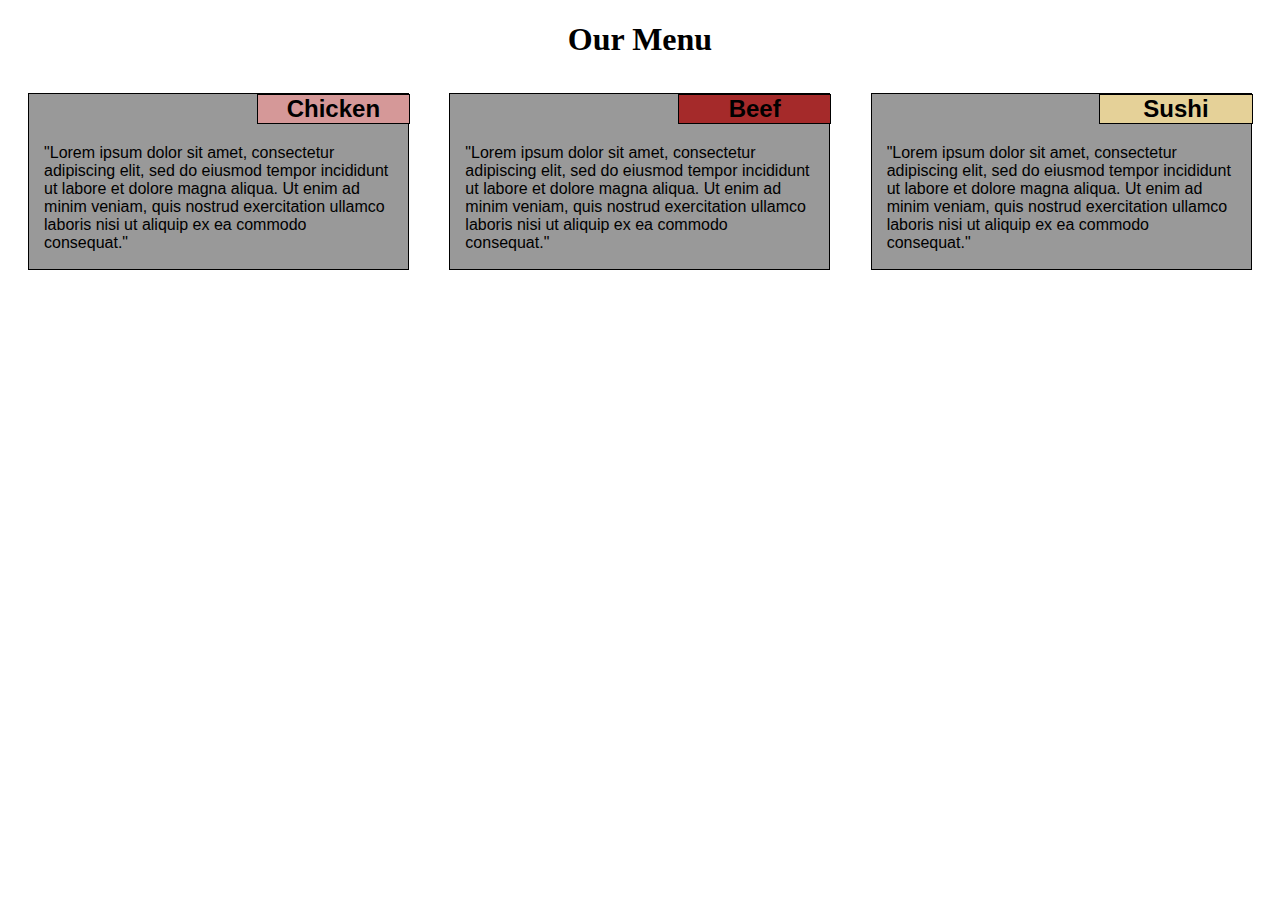
<file: site/index.html>
<!DOCTYPE html>
<html>
<head>
	<title>Module 2</title>
	<link rel="stylesheet" href="css/stylesheet.css">
</head>
<body>
	<h1>Our Menu</h1>
	<div class="row">
		<div class="col-lg-4 col-md-6">
			<section>
				<h2 class="chicken">Chicken</h2>
				<p>"Lorem ipsum dolor sit amet, consectetur adipiscing elit, sed do eiusmod tempor incididunt ut labore et dolore magna aliqua. Ut enim ad minim veniam, quis nostrud exercitation ullamco laboris nisi ut aliquip ex ea commodo consequat."</p>
			</section>
		</div>

		<div class="col-lg-4 col-md-6">
			<section>
				<h2 class="beef">Beef</h2>
				<p>"Lorem ipsum dolor sit amet, consectetur adipiscing elit, sed do eiusmod tempor incididunt ut labore et dolore magna aliqua. Ut enim ad minim veniam, quis nostrud exercitation ullamco laboris nisi ut aliquip ex ea commodo consequat."</p>
			</section>
		</div>

		<div class="col-lg-4 col-md-12">
			<section>
				<h2 class="sushi">Sushi</h2>
				<p>"Lorem ipsum dolor sit amet, consectetur adipiscing elit, sed do eiusmod tempor incididunt ut labore et dolore magna aliqua. Ut enim ad minim veniam, quis nostrud exercitation ullamco laboris nisi ut aliquip ex ea commodo consequat."</p>
			</section>
		</div>
	</div>
</body>
</html>
</file>
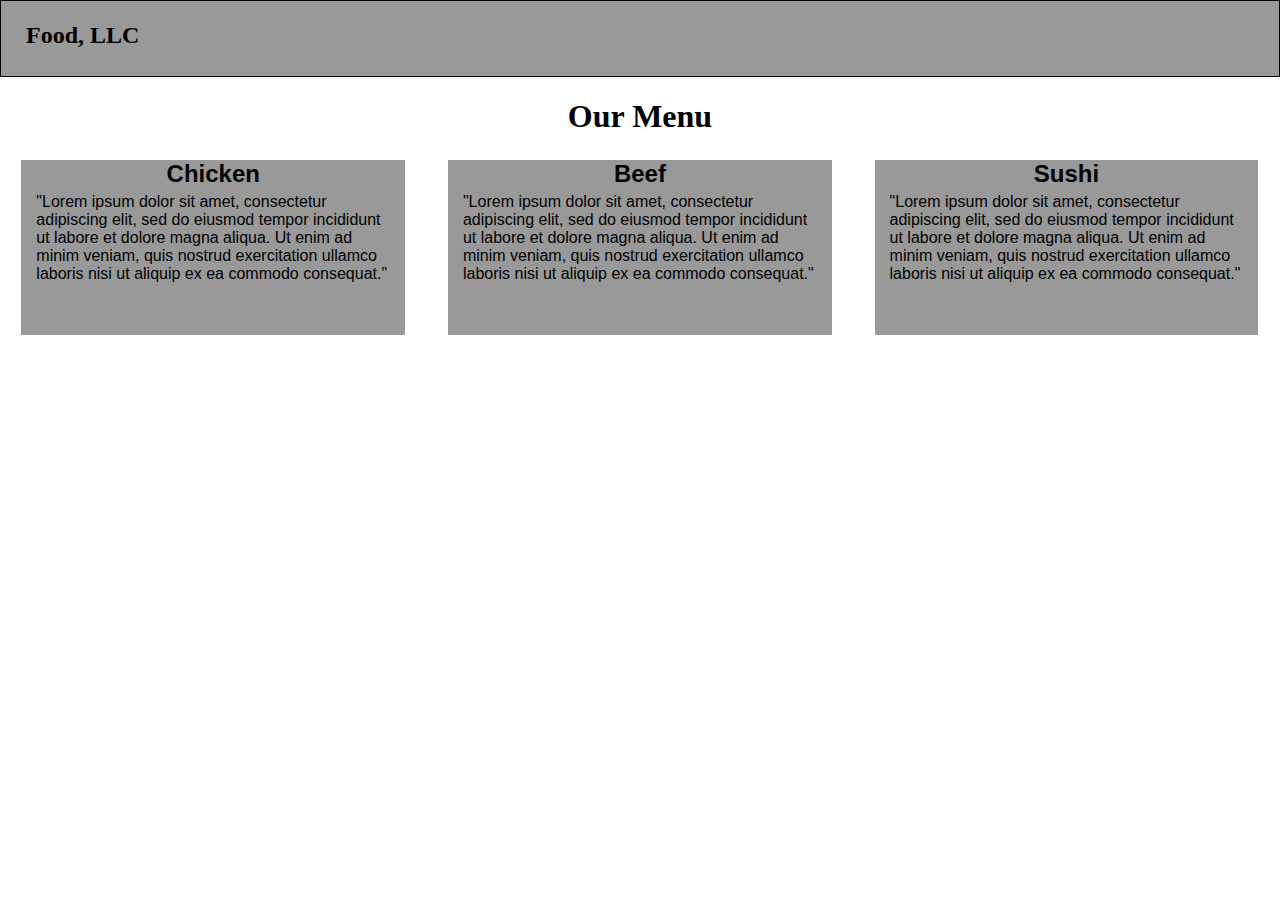
<file: site/module3/index.html>
<!DOCTYPE html>
<html>
  <head>
    <meta name="viewport" content="width=device-width, initial-scale=1">
    <link rel="stylesheet" href="css/stylesheet.css">
  </head>
  <body>
  <header>
    <nav class="header-nav dropdown">
      <h1 class="nav-h1">Food, LLC</h1>
      <button class="navbar-toggle" onclick="myFunction()">
        <span class="sr-only"></span>
        <span class="icon-bar"></span>
        <span class="icon-bar"></span>
        <span class="icon-bar"></span>
      </button>
    </nav>
  </header>

  <div>
    <div class="dropdown-content" id="myDropdown">
        <a href="#">Chicken</a>
        <a href="#">Beef</a>
        <a href="#">Sushi</a>
    </div>
    <h1>Our Menu</h1>
    <div class="row">
      <div class="col-lg-4 col-md-6 col-xs-12">
        <section>
          <h2 class="chicken">Chicken</h2>
          <p>"Lorem ipsum dolor sit amet, consectetur adipiscing elit, sed do eiusmod tempor incididunt ut labore et dolore magna aliqua. Ut enim ad minim veniam, quis nostrud exercitation ullamco laboris nisi ut aliquip ex ea commodo consequat."</p>
        </section>
      </div>
      <div class="col-lg-4 col-md-6 col-xs-12">
        <section>
          <h2 class="beef">Beef</h2>
          <p>"Lorem ipsum dolor sit amet, consectetur adipiscing elit, sed do eiusmod tempor incididunt ut labore et dolore magna aliqua. Ut enim ad minim veniam, quis nostrud exercitation ullamco laboris nisi ut aliquip ex ea commodo consequat."</p>
        </section>
      </div>

      <div class="col-lg-4 col-md-12 col-xs-12">
        <section>
          <h2 class="sushi">Sushi</h2>
          <p>"Lorem ipsum dolor sit amet, consectetur adipiscing elit, sed do eiusmod tempor incididunt ut labore et dolore magna aliqua. Ut enim ad minim veniam, quis nostrud exercitation ullamco laboris nisi ut aliquip ex ea commodo consequat."</p>
        </section>
      </div>
    </div>

  <script>
  /* When the user clicks on the button, 
  toggle between hiding and showing the dropdown content */
  function myFunction() {
    document.getElementById("myDropdown").classList.toggle("show");
  }

  // Close the dropdown if the user clicks outside of it
  window.onclick = function(e) {
    if (!e.target.matches('.navbar-toggle')) {
    var myDropdown = document.getElementById("myDropdown");
      if (myDropdown.classList.contains('show')) {
        myDropdown.classList.remove('show');
      }
    }
  }
  </script>
  </body>
</html>
</file>
<file: site/css/stylesheet.css>
* {
	ox-sizing: border-box;
}

h1 {
	margin-bottom: 15px;
	text-align: center;
}

section {
	border: 1px solid black;
	width: 90%;
	height: 175px;
	margin-right: auto;
	margin-left: auto;
	margin-top: 20px;
	font-family: Helvetica;
	background-color: #999999;
	color: black;
}

h2 {
	border: 1px solid black;
	margin-top: 0;
	width: 40%;
	text-align: center;
	position: relative;
	top: 0;
	left: 60%;
}

p {
	margin-right: 15px;
	margin-left: 15px;
}

.chicken {
	background-color: #d59898;
}

.beef {
	background-color: #A52A2A;
}

.sushi {
	background-color: #e5d198;
}

.row {
	width: 100%;
}

@media (min-width: 992px) {
	.col-lg-1, .col-lg-2, .col-lg-3, .col-lg-4, .col-lg-5, .col-lg-6, .col-lg-7, .col-lg-8, .col-lg-9, .col-lg-10, .col-lg-11, .col-lg-12 {
		float: left;
	}
	.col-lg-1 {
		width: 8.33%;
	}
	.col-lg-2 {
		width: 16.66%;
	}
	.col-lg-3 {
		width: 25%;
	}
	.col-lg-4 {
		width: 33.33%;
	}
	.col-lg-5 {
		 width: 41.66%;
	}
	.col-lg-6 {
		width: 50%;
	}
	.col-lg-7 {
		width: 58.33%;
	}
	.col-lg-8 {
		width: 66.66%;
	}
	.col-lg-9 {
		width: 74.99%;
	}
	.col-lg-10 {
		width: 83.33%;
	}
	.col-lg-11 {
		width: 91.66%;
	}
	.col-lg-12 {
		width: 100%;
	}
}

@media (min-width: 768px) and (max-width: 991px) {
	.col-md-1, .col-md-2, .col-md-3, .col-md-4, .col-md-5, .col-md-6, .col-md-7, .col-md-8, .col-md-9, .col-md-10, .col-md-11, .col-md-12 {
		float: left;
	}
	.col-md-1 {
		width: 8.33%;
	}
	.col-md-2 {
		width: 16.66%;
	}
	.col-md-3 {
		width: 25%;
	}
	.col-md-4 {
	    width: 33.33%;
	}
	.col-md-5 {
	    width: 41.66%;
	}
	.col-md-6 {
	    width: 50%;
	}
	.col-md-7 {
	    width: 58.33%;
	}
	.col-md-8 {
	    width: 66.66%;
	}
	.col-md-9 {
		width: 74.99%;
	}
	.col-md-10 {
	    width: 83.33%;
	}
	.col-md-11 {
	    width: 91.66%;
	}
	.col-md-12 {
	    width: 100%;
	}
}
</file>
<file: site/module3/css/stylesheet.css>
* {
        ox-sizing: border-box;
      }

      body {
        margin: 0;
      }

      header {
        border: 1px solid black;
      }

      .nav-h1 { /* Restaurant name */
        font-family: 'Lora', serif;
        font-size: 1.5em;
        font-weight: bold;  
        margin-top: 0;
        margin-bottom: 0;
        line-height: .75;
        padding-left: 25px;
        text-align: left;
      }

      .header-nav {
        background-color: #999999;
        border-radius: 0;
        border: 0;
        height: 50px;
        padding-top: 25px;
        overflow: hidden;
      }

      .header-nav button.navbar-toggle, .icon-bar {
        border: 1px solid black;
      }

      .header-nav button.navbar-toggle {
        clear: both;
        margin-top: -30px;
      }

      .navbar-toggle {
        position: relative;
        float: right;
        padding: 9px 10px;
        margin-top: 8px;
        margin-right: 15px;
        margin-bottom: 8px;
        background-color: transparent;
        background-image: none;
        border: 1px solid black;
        border-radius: 4px;
      }

      .navbar-toggle:focus {
        outline: 0;
      }
      .navbar-toggle .icon-bar {
        display: block;
        width: 22px;
        height: 2px;
        border-radius: 1px;
      }
      .navbar-toggle .icon-bar + .icon-bar {
        margin-top: 4px;
      }

      .navbar-toggle:hover,
      .navbar-toggle:focus {
        background-color: #ddd;
      }

      .dropdown-content {
        display: none;
        background-color: white;
        min-width: 160px;
        box-shadow: 0px 8px 16px 0px rgba(0,0,0,0.2);
        z-index: 1;
      }

      .dropdown-content a {
        border: 1px solid black;
        float: none;
        color: black;
        padding: 12px 16px;
        text-decoration: none;
        display: block;
        text-align: center;
      }

      .dropdown-content a:hover {
        background-color: #ddd;
      }

      .show {
        display: block;
      }

section {
  width: 90%;
  height: 175px;
  margin-right: auto;
  margin-left: auto;
  font-family: Helvetica;
  background-color: #999999;
  color: black;
  margin-top: 25px;
}

h1 {
  text-align: center;
  margin-bottom: 0px;
}

h2 {
  margin-top: 0;
  margin-bottom: 0;
  width: 100%;
  text-align: center;
  /*position: relative;*/
  top: 0;
  /*left: 60%;*/
}

p {
  margin-right: 15px;
  margin-left: 15px;
  margin-top: 5px;
}

.row {
  width: 100%;
}

@media (min-width: 992px) {
  .dropdown-content {
    display: none;
  }
  .col-lg-1, .col-lg-2, .col-lg-3, .col-lg-4, .col-lg-5, .col-lg-6, .col-lg-7, .col-lg-8, .col-lg-9, .col-lg-10, .col-lg-11, .col-lg-12 {
    float: left;
  }
  .col-lg-1 {
    width: 8.33%;
  }
  .col-lg-2 {
    width: 16.66%;
  }
  .col-lg-3 {
    width: 25%;
  }
  .col-lg-4 {
    width: 33.33%;
  }
  .col-lg-5 {
     width: 41.66%;
  }
  .col-lg-6 {
    width: 50%;
  }
  .col-lg-7 {
    width: 58.33%;
  }
  .col-lg-8 {
    width: 66.66%;
  }
  .col-lg-9 {
    width: 74.99%;
  }
  .col-lg-10 {
    width: 83.33%;
  }
  .col-lg-11 {
    width: 91.66%;
  }
  .col-lg-12 {
    width: 100%;
  }
}

@media (min-width: 768px) and (max-width: 991px) {
  .dropdown-content {
    display: none;
  }
  .col-md-1, .col-md-2, .col-md-3, .col-md-4, .col-md-5, .col-md-6, .col-md-7, .col-md-8, .col-md-9, .col-md-10, .col-md-11, .col-md-12 {
    float: left;
  }
  .col-md-1 {
    width: 8.33%;
  }
  .col-md-2 {
    width: 16.66%;
  }
  .col-md-3 {
    width: 25%;
  }
  .col-md-4 {
      width: 33.33%;
  }
  .col-md-5 {
      width: 41.66%;
  }
  .col-md-6 {
      width: 50%;
  }
  .col-md-7 {
      width: 58.33%;
  }
  .col-md-8 {
      width: 66.66%;
  }
  .col-md-9 {
    width: 74.99%;
  }
  .col-md-10 {
      width: 83.33%;
  }
  .col-md-11 {
      width: 91.66%;
  }
  .col-md-12 {
      width: 100%;
  }
}

@media (min-width: 768px) {
  .navbar-toggle {
    display: none;
  }
}
</file>
